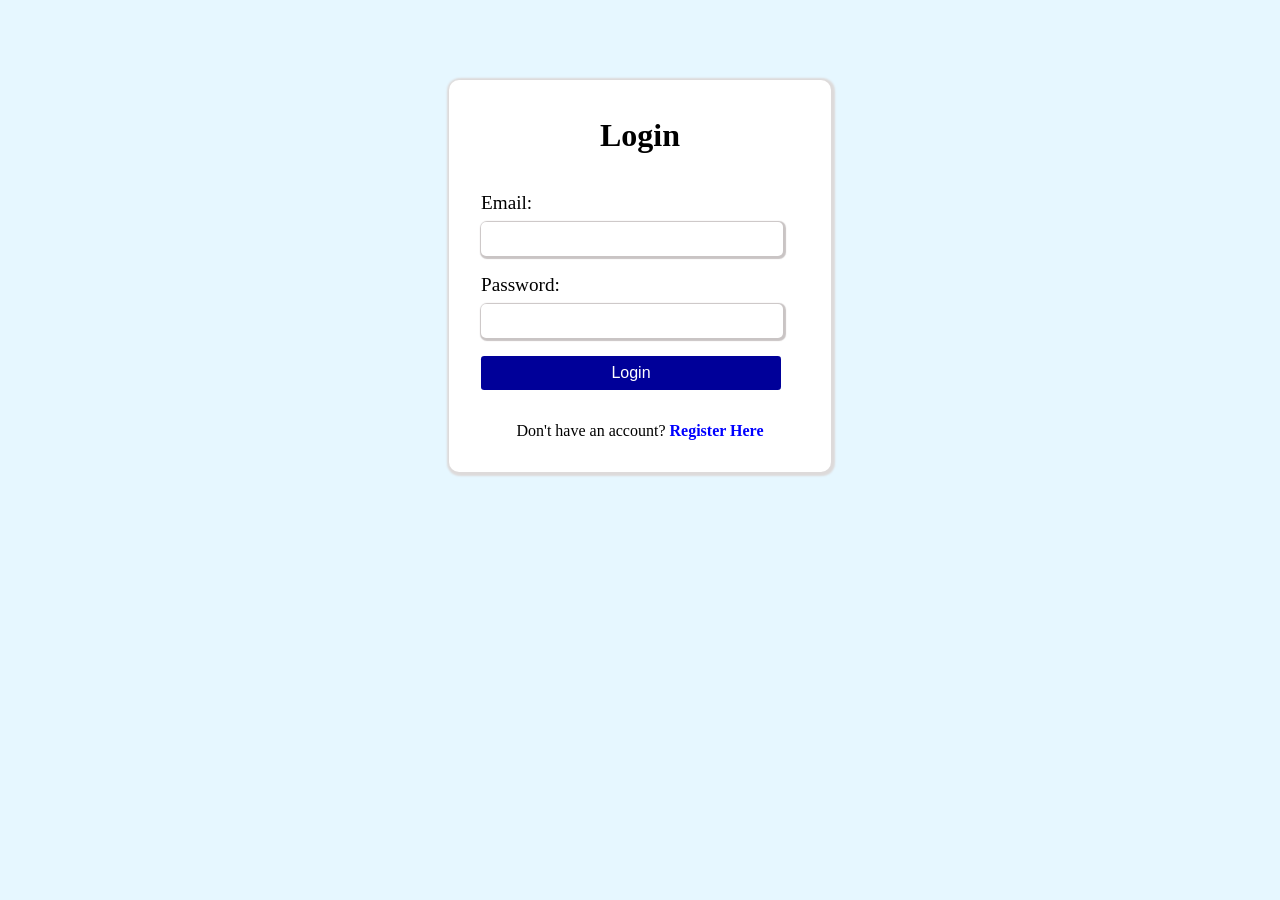
<file: index.html>
<!DOCTYPE html>
<html lang="en">
<head>
    <meta charset="UTF-8">
    <meta name="viewport" content="width=device-width, initial-scale=1.0">
    <title>Login</title>
    <link rel="stylesheet" href="registration.css">
</head>
<body>
<div>
    <h1>Login</h1>

<form id="loginForm">
    <label>Email:</label>
    <input type="email" id="loginEmail" required><br><br>

    <label>Password:</label>
    <input type="password" id="loginPassword" required><br><br>

    <button type="submit">Login</button>
</form>

<p>Don't have an account? <a href="registration.html">Register Here</a></p>
</div>


<script>
document.getElementById("loginForm").addEventListener("submit", function(e){
    e.preventDefault();

    let savedUser = JSON.parse(localStorage.getItem("user"));

    let email = document.getElementById("loginEmail").value;
    let password = document.getElementById("loginPassword").value;

    if(savedUser && savedUser.email === email && savedUser.password === password){
        alert("Login Successful!");
        window.location.href = "dashboard.html";
    }
    else{
        alert("Invalid Email or Password");
    }
});
</script>

</body>
</html>
</file>
<file: registration.css>
body{
    display: flex;
    align-items: center;
    justify-content: center;
    margin: 5rem;
     background-color:  #e6f7ff;
}
div{
   width: 350px;
    height: auto;
    padding: 1rem;
    text-align: center;
    background: white;
    box-shadow: 1px 1px 2px 3px #dddada;
    border-radius: 10px;
}
.fa-solid{
    font-size: 4rem;
    color: #000099;
}
form{
    width: 300px;
    height: auto;
   
    padding: 1rem;
    text-align: left;
}
label{
    font-size: 1.2rem;
}
input{
       width: 270px;
    margin-top: 0.5rem;
    padding: 0.5rem 1rem;
    font-size: 1rem;
    outline: none;
    /* border: 1px solid black; */
    border: none;
    border-radius: 5px;
    box-shadow: 1px 1px 1px 2px #c9c4c4;
}
a{
    text-decoration: none;
    color: blue;
    font-weight: 700;
}
button{
    font-size: 1rem;
    /* padding: 1rem 2rem; */
    width: 300px;
    padding: 0.5rem;
    background: #000099;
    color: white;
    border: none;
    border-radius: 0.2rem;
}
</file>
